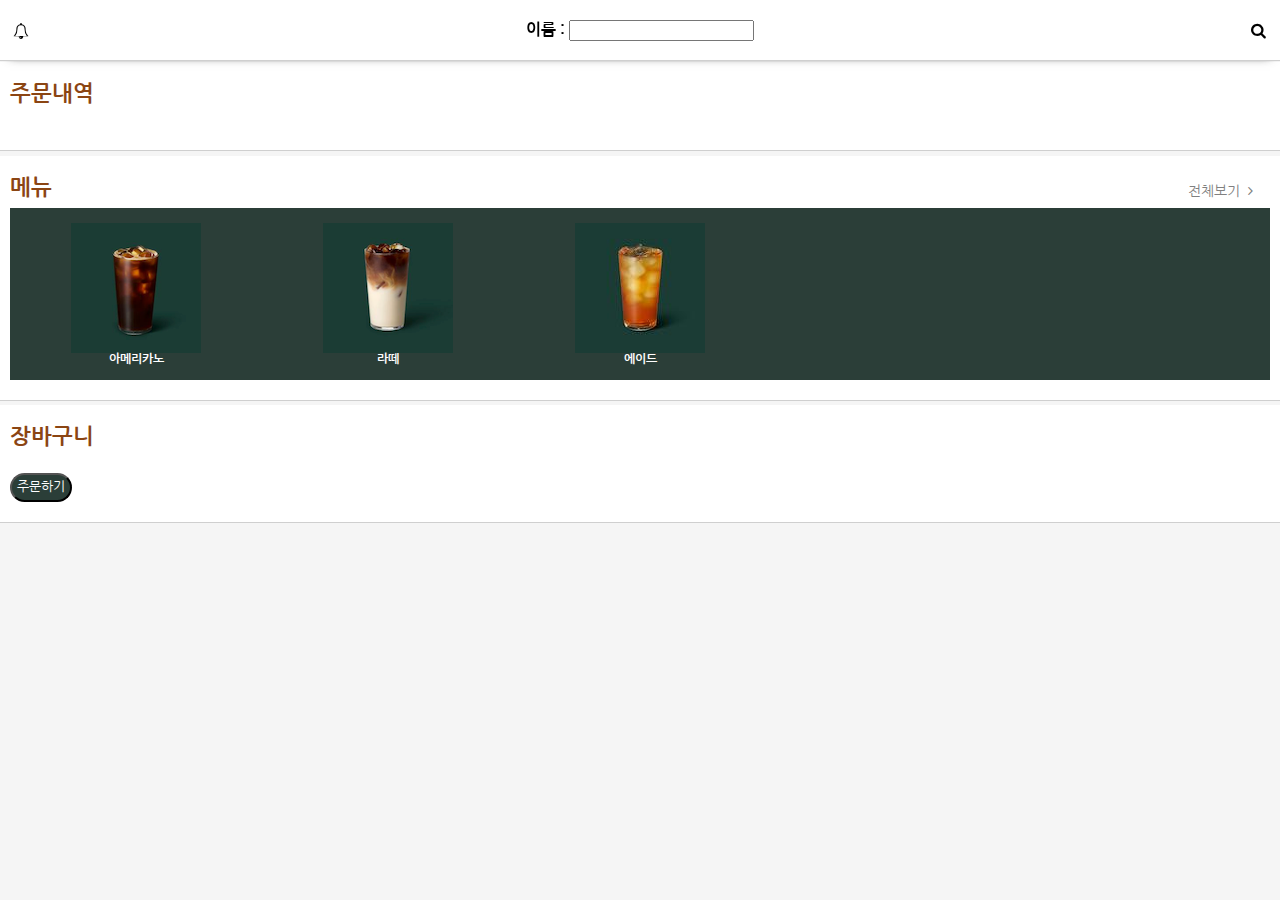
<file: index.html>
<!DOCTYPE html>
<html lang="ko">
<head>
    <meta http-equiv="X-UA-Compatible" content="IE=edge">
    <meta charset="utf-8">
    <meta name="viewport" content="width=device-width, initial-scale=1.0">
    <title>MSA Coffee</title>
    <!-- icon setting -->
    <link rel="icon" sizes="192x192" href="./pic/website_icon.png">
    <link rel="apple-touch-icon" href="./pic/website_icon.png">
    <meta name="msapplication-square70x70logo" content="./pic/website_icon.png">
    <!-- Safari meta data setting -->
    <meta name="apple-mobile-web-app-title" content="토찌카페">
    <meta name="apple-mobile-web-app-capable" content="yes"/>

    <link rel="stylesheet" href="./css/style.css">
    <link rel="stylesheet" href="https://use.fontawesome.com/releases/v5.15.3/css/all.css"
          integrity="sha384-SZXxX4whJ79/gErwcOYf+zWLeJdY/qpuqC4cAa9rOGUstPomtqpuNWT9wdPEn2fk" crossorigin="anonymous">
</head>


<body>
<!-- top bar area -->
<header>
    <h1 class="hidden-title" hidden>Startbucks</h1> <!-- hidden -->
    <div class="header_col1-top-title">
        <div class="top-left-icon">
            <a href="#"><i class="icon-bell"></i></a>
        </div>
        <span class="top-title">
            이름 : <input id="userName" type="text"/> <br/>

        </span>

        <div class="top-right-icon">
            <a href="#"><i class="icon-search"></i></a>
        </div>
    </div>
</header>

<section>

</section>


<!--    1 섹션-->
<section>

    <div class="discount-title">
        <h2>주문내역</h2>
        <span></span>
    </div>
    <div id="ordered">
        <br>

    </div>
</section>


<!--    2 섹션-->
<section>
    <div class="discount-title">
        <h2>메뉴</h2>
        <span>전체보기<i class="icon-angle-right"></i></span>
    </div>

    <div class="section_col5-align">

        <button class="button" type="button" id="iceamericano">
            <img src="./pic/mini1.png"/>아메리카노
        </button>


        <button class="button" type="button" id="latte">
            <img src="./pic/mini5.png"/>라떼
        </button>


        <button class="button" type="button" id="ade">
            <img src="./pic/mini8.png"/>에이드
        </button>

    </div>

</section>

<!--    3 섹션-->
<section>
    <div class="discount-title">
        <h2>장바구니</h2>
        <span></span>
    </div>
    <div id="keep">
        <br>
    </div>
    <div>

        <button id="order" class="order-button" onclick="checkMember()">주문하기</button>
    </div>
</section>


<!--<footer>-->
<!--    <div class="policy-area">-->
<!--        <span>사업자정보확인</span>-->
<!--        <span>이용약관</span>-->
<!--        <span>전자금융거래이용약관</span>-->
<!--        <span class="privacy-policy">개인정보처리방침</span>-->
<!--    </div>-->
<!--</footer>-->

<!--<nav>-->
<!--    <a href="#"><i class="icon-home active-navigator"></i>홈</a>-->
<!--    <a href="#"><i class="icon-search"></i>검색</a>-->
<!--    <a href="#"><i class="icon-heart"></i>내 메뉴</a>-->
<!--    <a href="#"><i class="icon-list"></i>주문내역</a>-->
<!--    <a href="#"><i class="icon-smile"></i>my</a>-->
<!--</nav>-->
</body>

<script>
    let keep = document.getElementById("keep");
    let ordered = document.getElementById("ordered");
    let order_id="";
    let menu = "menu";
    iceamericano_btn = document.getElementById('iceamericano');
    latte_btn = document.getElementById('latte');
    ade_btn = document.getElementById('ade');


    iceamericano_btn.onclick = function () {
        menu += ",iceamericano";
        console.log(menu);

        if (keep.innerHTML.includes("아메리카노")) {
            let iceamericano_text = document.getElementById("iceamericano_text").innerText;
            let icaamericano_num = Number(iceamericano_text.split("X")[1]) + Number(1);
            document.getElementById("iceamericano_text").innerText = "아메리카노 X " + icaamericano_num;
            console.log(icaamericano_num);
        } else {
            console.log("1번쨰");
            keep.innerHTML = keep.innerHTML + "<div class='section_x-slide-area'><ul><div class='notice'><div class='section_y-slide-area'><span id='iceamericano_text'>아메리카노 X 1</span><br></div></div></ul></div>";
        }


    };

    latte_btn.onclick = function () {
        menu += ",latte";
        console.log(menu);

        if (keep.innerHTML.includes("라떼")) {
            let latte_text = document.getElementById("latte_text").innerText;
            let latte_num = Number(latte_text.split("X")[1]) + Number(1);
            document.getElementById("latte_text").innerText = "라떼 X " + latte_num;
            console.log(latte_num);
        } else {
            console.log("1번쨰");
            keep.innerHTML = keep.innerHTML + "<div class='section_x-slide-area'><ul><div class='notice'><div class='section_y-slide-area'><span id='latte_text'>라떼 X 1</span><br></div></div></ul></div>";
        }

    };
    ade_btn.onclick = function () {
        menu += ",ade";
        console.log(menu);
        if (keep.innerHTML.includes("에이드")) {
            let ade_text = document.getElementById("ade_text").innerText;
            let ade_num = Number(ade_text.split("X")[1]) + Number(1);
            document.getElementById("ade_text").innerText = "에이드 X " + ade_num;
            console.log(ade_num);
        } else {
            console.log("1번쨰");
            keep.innerHTML = keep.innerHTML + "<div class='section_x-slide-area'><ul><div class='notice'><div class='section_y-slide-area'><span id='ade_text'>에이드 X 1</span><br></div></div></ul></div>";
        }

    };

    // order.onclick = function () {
    //     console.log(menu);
    // };

    function sendOrder(userId) {
        var httpRequest = new XMLHttpRequest();

        httpRequest.onreadystatechange = function () {
            if (httpRequest.readyState == XMLHttpRequest.DONE && httpRequest.status == 200) {
                var json = JSON.parse(httpRequest.responseText);
                order_id = json.resultVO._id;
                checkStatus();
            }
        };
        httpRequest.open("POST", "http://192.168.1.103:32016/api/v1/order", true);
        httpRequest.setRequestHeader("Content-Type", "application/json");
        console.log("{\"_id\":\"string\",\"orderName\":\"" + menu + "\",\"userId\":\"" + userId + "\",\"userName\":\"" + document.getElementById('userName').value + "\"}");
        httpRequest.send("{\"_id\":\"string\",\"orderName\":\"" + menu + "\",\"userId\":\"" + userId + "\",\"userName\":\"" + document.getElementById('userName').value + "\"}");
    }


    function checkMember() {
        ordered.innerHTML = keep.innerHTML +  "<div class='section_x-slide-area'><ul><div class='notice'><div class='section_y-slide-area'><span id='status_text'>준비중☕...️🐈</span><br></div></div></ul></div>";;
        keep.innerHTML = "<br>";

        var httpRequest = new XMLHttpRequest();

        httpRequest.onreadystatechange = function () {
            if (httpRequest.readyState == XMLHttpRequest.DONE && httpRequest.status == 200) {
                var json = JSON.parse(httpRequest.responseText);

                for (var result in json.resultVO) {
                    if (json.resultVO[result].userName == document.getElementById('userName').value) {
                        console.log(json.resultVO[result]._id);
                        sendOrder(json.resultVO[result]._id)
                    }
                }
            }
        };

        httpRequest.open("GET", "http://192.168.1.103:32016/api/v1/member", true);
        httpRequest.setRequestHeader("Content-Type", "application/json");
        httpRequest.send();

    }


    function checkStatus() {
        console.log(order_id);
        var httpRequest = new XMLHttpRequest();

        httpRequest.onreadystatechange = function () {
            if (httpRequest.readyState == XMLHttpRequest.DONE && httpRequest.status == 200) {
                var json = JSON.parse(httpRequest.responseText);

                for (var result in json.resultVO) {
                    if (json.resultVO[result].orderId == order_id) {
                        console.log(json.resultVO[result].statusName);
                        if(json.resultVO[result].statusName==='DONE') {
                            document.getElementById("status_text").innerText="완성☕️";
                        }
                    }
                }
            }
        };

        httpRequest.open("GET", "http://192.168.1.103:32016/api/v1/status", true);
        httpRequest.setRequestHeader("Content-Type", "application/json");
        httpRequest.send();

        setTimeout(checkStatus, 3000);
    };



</script>

</html>
</file>
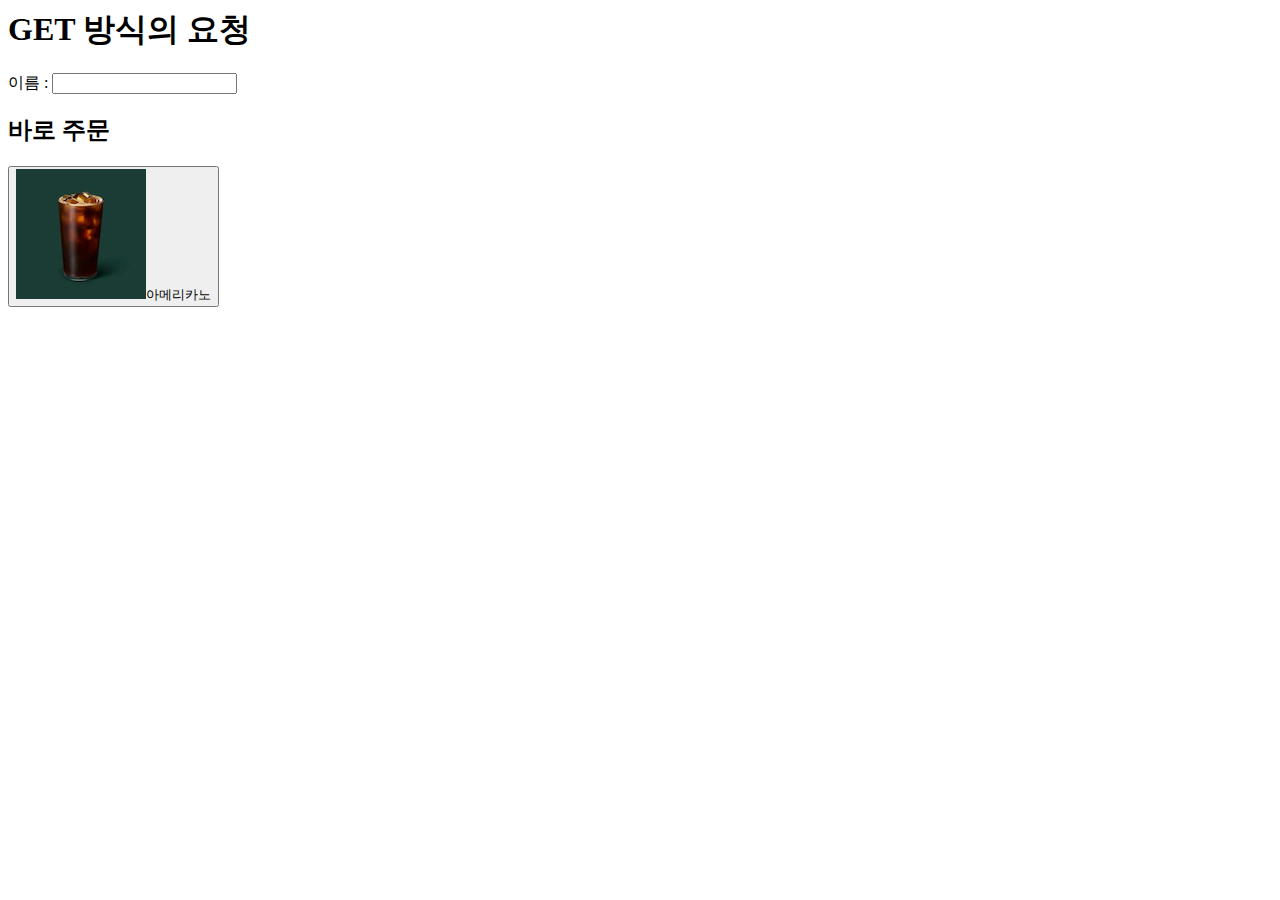
<file: test.html>
<html>
<head>
    <title>Order</title>
    <meta charset="UTF-8">
    <script>
        function sendRequest2(userId) {
            var httpRequest = new XMLHttpRequest();

            httpRequest.onreadystatechange = function () {
                if (httpRequest.readyState == XMLHttpRequest.DONE && httpRequest.status == 200) {
                    var json = JSON.parse(httpRequest.responseText);

                    for (var result in json.resultVO) {
                        if (json.resultVO[result].userName == document.getElementById('input_name').value) {
                            console.log(json.resultVO[result]._id);
                        }
                    }
                }
            };
            httpRequest.open("POST", "http://192.168.1.103:32016/api/v1/order", true);
            httpRequest.setRequestHeader("Content-Type", "application/json");
            httpRequest.send("{\"_id\":\"string\",\"orderName\":\"ICEamericano\",\"userId\":\"" + userId + "\",\"userName\":\"" + document.getElementById('input_name').value + "\"}");
        }





        function sendRequest() {
            var httpRequest = new XMLHttpRequest();

            httpRequest.onreadystatechange = function () {
                if (httpRequest.readyState == XMLHttpRequest.DONE && httpRequest.status == 200) {
                    var json = JSON.parse(httpRequest.responseText);

                    for (var result in json.resultVO) {
                        if (json.resultVO[result].userName == document.getElementById('input_name').value) {
                            console.log(json.resultVO[result]._id);
                            sendRequest2(json.resultVO[result]._id)
                        }
                    }
                }
            };
            httpRequest.open("GET", "http://192.168.1.103:32016/api/v1/member", true);
            httpRequest.setRequestHeader("Content-Type", "application/json");
            httpRequest.send();
        }
    </script>
</head>


<body>
<h1>GET 방식의 요청</h1>
이름 : <input id="input_name" type="text"/> <br/>

<section>
    <div class="discount-title">
        <h2>바로 주문</h2>
    </div>

    <div class="section_col5-align">
        <button class="button" type="button" onclick="sendRequest()">
            <img src="./pic/mini1.png"/>아메리카노
        </button>

<!--        <button class="button" type="button" onclick="sendRequest2()">-->
<!--            <img src="./pic/mini2.png"/>아포카토-->
<!--        </button>-->
    </div>
</section>

</body>

</html>
</file>
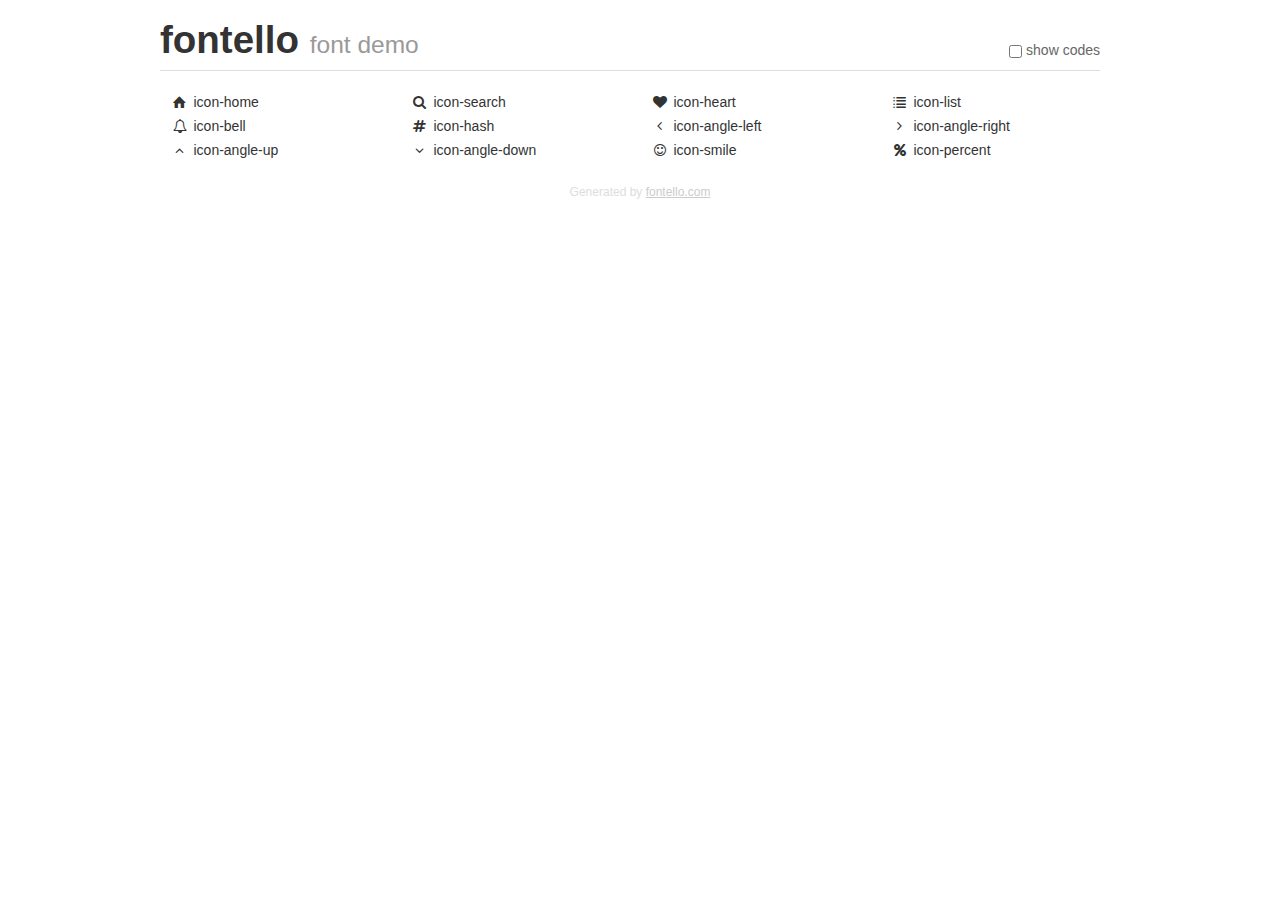
<file: fontello/demo.html>
<!DOCTYPE html>
<html>
  <head>
    <script language="javascript" type="text/javascript" src="//html5shim.googlecode.com/svn/trunk/html5.js"></script>
    <meta charset="UTF-8">
    <style>

.clearfix {
  *zoom: 1;
}
.clearfix:before,
.clearfix:after {
  display: table;
  content: "";
  line-height: 0;
}
.clearfix:after {
  clear: both;
}
html {
  font-size: 100%;
  -webkit-text-size-adjust: 100%;
  -ms-text-size-adjust: 100%;
}
a:focus {
  outline: thin dotted #333;
  outline: 5px auto -webkit-focus-ring-color;
  outline-offset: -2px;
}
a:hover,
a:active {
  outline: 0;
}
button,
input,
select,
textarea {
  margin: 0;
  font-size: 100%;
  vertical-align: middle;
}
button,
input {
  *overflow: visible;
  line-height: normal;
}
button::-moz-focus-inner,
input::-moz-focus-inner {
  padding: 0;
  border: 0;
}
body {
  margin: 0;
  font-family: "Helvetica Neue", Helvetica, Arial, sans-serif;
  font-size: 14px;
  line-height: 20px;
  color: #333;
  background-color: #fff;
}
a {
  color: #08c;
  text-decoration: none;
}
a:hover {
  color: #005580;
  text-decoration: underline;
}
.row {
  margin-left: -20px;
  *zoom: 1;
}
.row:before,
.row:after {
  display: table;
  content: "";
  line-height: 0;
}
.row:after {
  clear: both;
}
[class*="span"] {
  float: left;
  min-height: 1px;
  margin-left: 20px;
}
.container,
.navbar-static-top .container,
.navbar-fixed-top .container,
.navbar-fixed-bottom .container {
  width: 940px;
}
.span12 {
  width: 940px;
}
.span11 {
  width: 860px;
}
.span10 {
  width: 780px;
}
.span9 {
  width: 700px;
}
.span8 {
  width: 620px;
}
.span7 {
  width: 540px;
}
.span6 {
  width: 460px;
}
.span5 {
  width: 380px;
}
.span4 {
  width: 300px;
}
.span3 {
  width: 220px;
}
.span2 {
  width: 140px;
}
.span1 {
  width: 60px;
}
[class*="span"].pull-right,
.row-fluid [class*="span"].pull-right {
  float: right;
}
.container {
  margin-right: auto;
  margin-left: auto;
  *zoom: 1;
}
.container:before,
.container:after {
  display: table;
  content: "";
  line-height: 0;
}
.container:after {
  clear: both;
}
p {
  margin: 0 0 10px;
}
.lead {
  margin-bottom: 20px;
  font-size: 21px;
  font-weight: 200;
  line-height: 30px;
}
small {
  font-size: 85%;
}
h1 {
  margin: 10px 0;
  font-family: inherit;
  font-weight: bold;
  line-height: 20px;
  color: inherit;
  text-rendering: optimizelegibility;
}
h1 small {
  font-weight: normal;
  line-height: 1;
  color: #999;
}
h1 {
  line-height: 40px;
}
h1 {
  font-size: 38.5px;
}
h1 small {
  font-size: 24.5px;
}
body {
  margin-top: 90px;
}
.header {
  position: fixed;
  top: 0;
  left: 50%;
  margin-left: -480px;
  background-color: #fff;
  border-bottom: 1px solid #ddd;
  padding-top: 10px;
  z-index: 10;
}
.footer {
  color: #ddd;
  font-size: 12px;
  text-align: center;
  margin-top: 20px;
}
.footer a {
  color: #ccc;
  text-decoration: underline;
}
.the-icons {
  font-size: 14px;
  line-height: 24px;
}
.switch {
  position: absolute;
  right: 0;
  bottom: 10px;
  color: #666;
}
.switch input {
  margin-right: 0.3em;
}
.codesOn .i-name {
  display: none;
}
.codesOn .i-code {
  display: inline;
}
.i-code {
  display: none;
}
@font-face {
      font-family: 'fontello';
      src: url('./font/fontello.eot?12602592');
      src: url('./font/fontello.eot?12602592#iefix') format('embedded-opentype'),
           url('./font/fontello.woff?12602592') format('woff'),
           url('./font/fontello.ttf?12602592') format('truetype'),
           url('./font/fontello.svg?12602592#fontello') format('svg');
      font-weight: normal;
      font-style: normal;
    }
     
     
    .demo-icon
    {
      font-family: "fontello";
      font-style: normal;
      font-weight: normal;
      speak: never;
     
      display: inline-block;
      text-decoration: inherit;
      width: 1em;
      margin-right: .2em;
      text-align: center;
      /* opacity: .8; */
     
      /* For safety - reset parent styles, that can break glyph codes*/
      font-variant: normal;
      text-transform: none;
     
      /* fix buttons height, for twitter bootstrap */
      line-height: 1em;
     
      /* Animation center compensation - margins should be symmetric */
      /* remove if not needed */
      margin-left: .2em;
     
      /* You can be more comfortable with increased icons size */
      /* font-size: 120%; */
     
      /* Font smoothing. That was taken from TWBS */
      -webkit-font-smoothing: antialiased;
      -moz-osx-font-smoothing: grayscale;
     
      /* Uncomment for 3D effect */
      /* text-shadow: 1px 1px 1px rgba(127, 127, 127, 0.3); */
    }
     </style>
    <link rel="stylesheet" href="css/animation.css"><!--[if IE 7]><link rel="stylesheet" href="css/" + font.fontname + "-ie7.css"><![endif]-->
    <script>
      function toggleCodes(on) {
        var obj = document.getElementById('icons');
      
        if (on) {
          obj.className += ' codesOn';
        } else {
          obj.className = obj.className.replace(' codesOn', '');
        }
      }
      
    </script>
  </head>
  <body>
    <div class="container header">
      <h1>fontello <small>font demo</small></h1>
      <label class="switch">
        <input type="checkbox" onclick="toggleCodes(this.checked)">show codes
      </label>
    </div>
    <div class="container" id="icons">
      <div class="row">
        <div class="the-icons span3" title="Code: 0xe800"><i class="demo-icon icon-home">&#xe800;</i> <span class="i-name">icon-home</span><span class="i-code">0xe800</span></div>
        <div class="the-icons span3" title="Code: 0xe801"><i class="demo-icon icon-search">&#xe801;</i> <span class="i-name">icon-search</span><span class="i-code">0xe801</span></div>
        <div class="the-icons span3" title="Code: 0xe802"><i class="demo-icon icon-heart">&#xe802;</i> <span class="i-name">icon-heart</span><span class="i-code">0xe802</span></div>
        <div class="the-icons span3" title="Code: 0xe803"><i class="demo-icon icon-list">&#xe803;</i> <span class="i-name">icon-list</span><span class="i-code">0xe803</span></div>
      </div>
      <div class="row">
        <div class="the-icons span3" title="Code: 0xe804"><i class="demo-icon icon-bell">&#xe804;</i> <span class="i-name">icon-bell</span><span class="i-code">0xe804</span></div>
        <div class="the-icons span3" title="Code: 0xf029"><i class="demo-icon icon-hash">&#xf029;</i> <span class="i-name">icon-hash</span><span class="i-code">0xf029</span></div>
        <div class="the-icons span3" title="Code: 0xf104"><i class="demo-icon icon-angle-left">&#xf104;</i> <span class="i-name">icon-angle-left</span><span class="i-code">0xf104</span></div>
        <div class="the-icons span3" title="Code: 0xf105"><i class="demo-icon icon-angle-right">&#xf105;</i> <span class="i-name">icon-angle-right</span><span class="i-code">0xf105</span></div>
      </div>
      <div class="row">
        <div class="the-icons span3" title="Code: 0xf106"><i class="demo-icon icon-angle-up">&#xf106;</i> <span class="i-name">icon-angle-up</span><span class="i-code">0xf106</span></div>
        <div class="the-icons span3" title="Code: 0xf107"><i class="demo-icon icon-angle-down">&#xf107;</i> <span class="i-name">icon-angle-down</span><span class="i-code">0xf107</span></div>
        <div class="the-icons span3" title="Code: 0xf118"><i class="demo-icon icon-smile">&#xf118;</i> <span class="i-name">icon-smile</span><span class="i-code">0xf118</span></div>
        <div class="the-icons span3" title="Code: 0xf295"><i class="demo-icon icon-percent">&#xf295;</i> <span class="i-name">icon-percent</span><span class="i-code">0xf295</span></div>
      </div>
    </div>
    <div class="container footer">Generated by <a href="https://fontello.com">fontello.com</a></div>
  </body>
</html>
</file>
<file: css/style.css>
@import url('https://fonts.googleapis.com/css2?family=Nanum+Gothic&display=swap');

@import "./reset.css";
@import "../fontello/css/fontello.css";

@import "./component/header-top-bar.css";
@import "./component/img-slide-x-axis.css";
@import "./component/notice-slide-y-axis.css";
@import "./component/icon-col5.css";
@import "./component/text-ellipsis.css";
@import "./component/nav-component.css";

@import "./custom-css/home.css";
@import "./custom-css/body-layout.css";
@import "./custom-css/section-layout.css";


.hidden-title{
    display: none;
}
</file>
<file: fontello/css/animation.css>
/*
   Animation example, for spinners
*/
.animate-spin {
  -moz-animation: spin 2s infinite linear;
  -o-animation: spin 2s infinite linear;
  -webkit-animation: spin 2s infinite linear;
  animation: spin 2s infinite linear;
  display: inline-block;
}
@-moz-keyframes spin {
  0% {
    -moz-transform: rotate(0deg);
    -o-transform: rotate(0deg);
    -webkit-transform: rotate(0deg);
    transform: rotate(0deg);
  }

  100% {
    -moz-transform: rotate(359deg);
    -o-transform: rotate(359deg);
    -webkit-transform: rotate(359deg);
    transform: rotate(359deg);
  }
}
@-webkit-keyframes spin {
  0% {
    -moz-transform: rotate(0deg);
    -o-transform: rotate(0deg);
    -webkit-transform: rotate(0deg);
    transform: rotate(0deg);
  }

  100% {
    -moz-transform: rotate(359deg);
    -o-transform: rotate(359deg);
    -webkit-transform: rotate(359deg);
    transform: rotate(359deg);
  }
}
@-o-keyframes spin {
  0% {
    -moz-transform: rotate(0deg);
    -o-transform: rotate(0deg);
    -webkit-transform: rotate(0deg);
    transform: rotate(0deg);
  }

  100% {
    -moz-transform: rotate(359deg);
    -o-transform: rotate(359deg);
    -webkit-transform: rotate(359deg);
    transform: rotate(359deg);
  }
}
@-ms-keyframes spin {
  0% {
    -moz-transform: rotate(0deg);
    -o-transform: rotate(0deg);
    -webkit-transform: rotate(0deg);
    transform: rotate(0deg);
  }

  100% {
    -moz-transform: rotate(359deg);
    -o-transform: rotate(359deg);
    -webkit-transform: rotate(359deg);
    transform: rotate(359deg);
  }
}
@keyframes spin {
  0% {
    -moz-transform: rotate(0deg);
    -o-transform: rotate(0deg);
    -webkit-transform: rotate(0deg);
    transform: rotate(0deg);
  }

  100% {
    -moz-transform: rotate(359deg);
    -o-transform: rotate(359deg);
    -webkit-transform: rotate(359deg);
    transform: rotate(359deg);
  }
}
</file>
